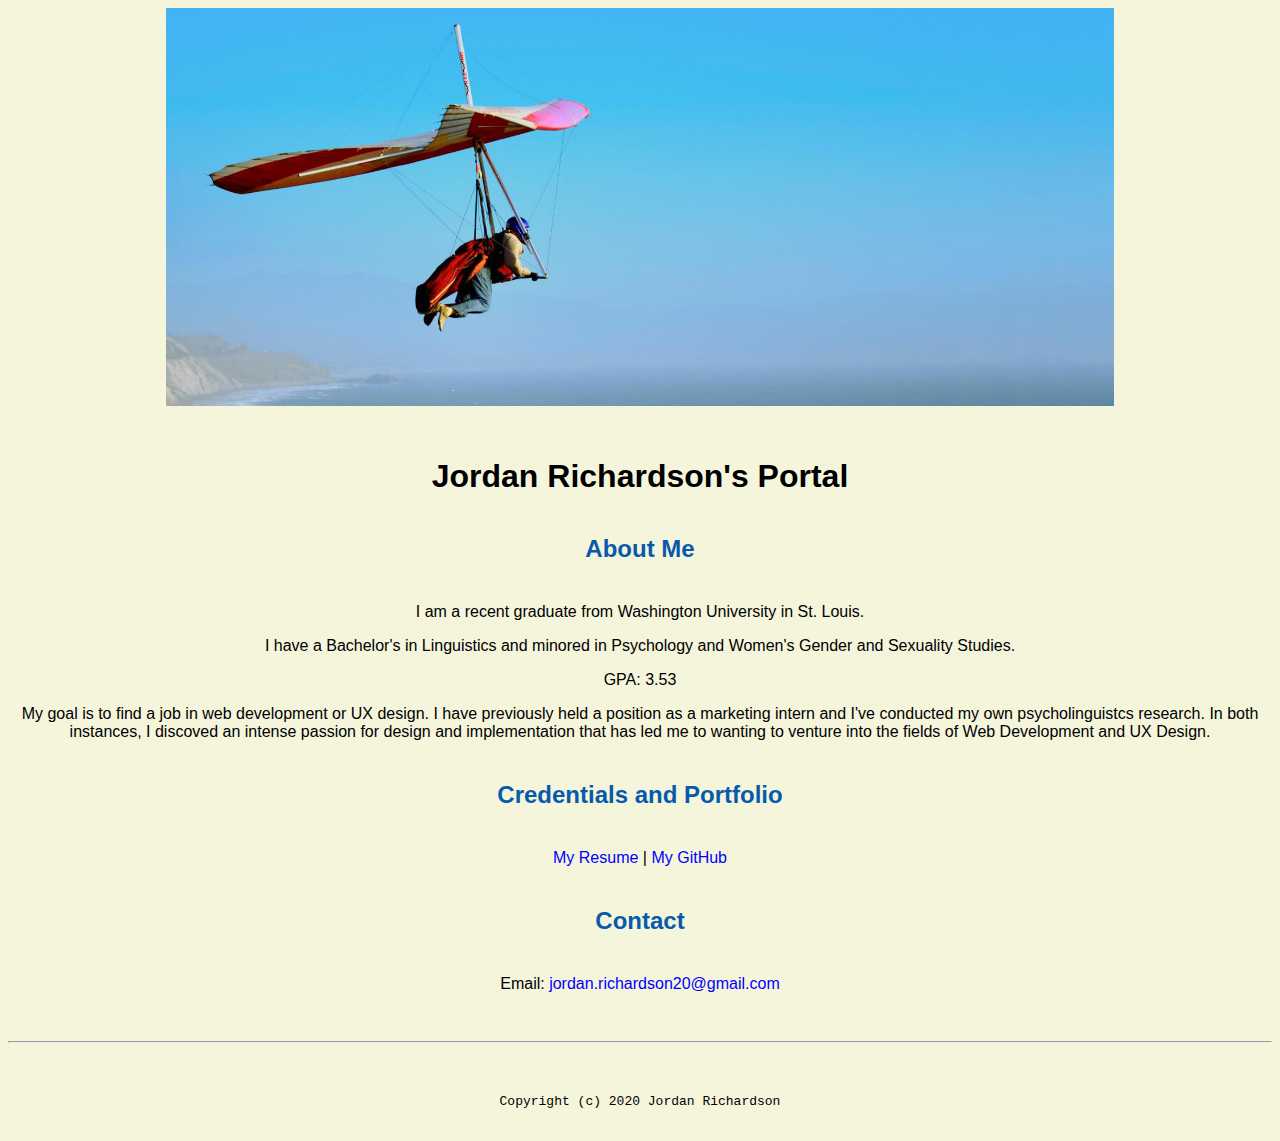
<file: index.html>
<!doctype html>

<!-- this is a comment for human! -->

<html lang="en">

  <header>
    <title>Jordan Richardson's Portal</title>
    <link rel = "stylesheet"href = "css/master.css">
    <link rel = "FaviconIcon" href = "favicon.ico" type = "image/x-icon">
    <link rel = "shortcut" href = "favicon.ico" type = "image/x-icon">
    <meta name = "viewport" content = "width=device-width, intial-scale = 1, shrink-to-fit=no">
    <meta name = "name" content = "Jordan Richardson's Portal">
    <meta name = "robots" content = "noindex, nofollow">

  </header>

  <body>
    <img src = "images/banner.jpg" width  = "75%" atl = "banner">
    <h1>Jordan Richardson's Portal</h1>
    <h2>About Me</h2>
    <p>I am a recent graduate from Washington University in St. Louis.</p>
    <p> I have a Bachelor's in Linguistics and minored in Psychology and Women's
      Gender and Sexuality Studies.</p>
    <p>GPA: 3.53
    <p> My goal is to find a job in web development or UX design.
       I have previously held a position as a marketing intern
      and I've conducted my own psycholinguistcs research. In both instances,
      I discoved an intense passion for design and implementation that has
      led me to wanting to venture into the fields of Web Development and UX Design.</p>
    <h2>  Credentials and Portfolio</h2>

    <p><a href = "resume.html">  My Resume</a> | <a href = "https://github.com/jerichardson1">My GitHub </a></p>
    <h2>  Contact</h2>

    <p> Email: <a href = "mailto:jordan.richardson20@gmail.com">jordan.richardson20@gmail.com</a></p>



  </body>

  <footer>
    <hr>
    <code>Copyright (c) 2020 Jordan Richardson </code>
  </footer>

</html>
</file>
<file: css/master.css>
/* Cascading stylesheet for the website */

/* Text inside these asterisks and slashes are comments for human */

  a {
    color:blue;/* set the text color to blue here */
    text-decoration: none; /* This means we do not want hyperlinks to be underlined */
  }

  a:hover {
    color:red;/* set the text color to red here */
    text-decoration: none; /* This means we do not want hyperlinks to be underlined */
  }

  body {
    background-color:beige; /* set the background color here */
    color:black;/* set the text color to black here */
    font-family:Arial,Helvetica, sans-serif;/* set the font here */
    text-align: center;/* set the text alignment here */
   }

  footer {
    margin-top: 2rem;
    margin-bottom: 2rem;
  }

  h1 {
    margin-bottom: 0.5rem;
    margin-top: 3rem;
   }

  h2 {
    color: #075AAB;/* set the text color of to #075AAB here */
    /* set both the bottom margin and top margin to 2.5rem here */
    margin-bottom: 2.5rem;
    margin-top:2.5rem;


   }

  h3 {
    margin-bottom: 0;
    margin-top: 2rem;
  }

  h4 {
    margin-bottom: 1rem;
    margin-top: 0.5rem;
  }

  h5 {
    margin-top: 0.5rem;
  }

  hr {
    margin-bottom: 3rem;
    margin-top: 3rem;
  }

  /* this controls how the bullet points in the resume page looks */
  ul {
    display: table;
    margin: 0 auto;
    text-align: left;
  }
</file>
